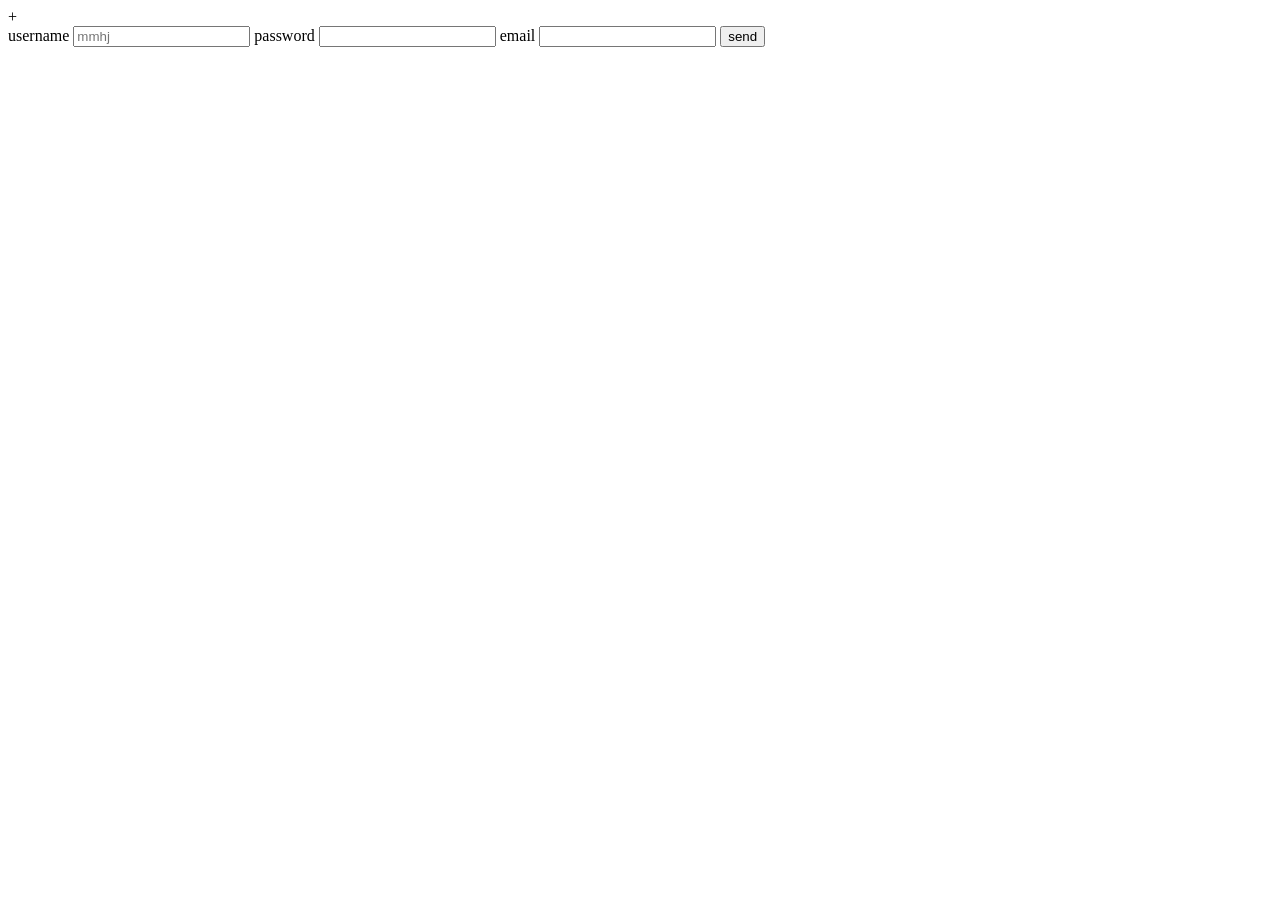
<file: index.html>
<!DOCTYPE html>
<html >
<head>
    +<meta charset="UTF-8">
    <meta name="description" content="works on web technology">
    <title>home wor</title>
</head>
<body>
    <!-- <h1 >how are you </h1> 
   <table border="2"></table>
    <thead>
        <tr><td>ahmed</td>
        <td>20</td></tr>
    </thead> -->
    <!-- <div>
        <h1>html</h1>
        <hr>
    <p><span>Lorem</span>
         ipsum dolor sit amet consectetur adipisicing elit. Tenetur dignissimos doloremque dolore quod, quia assumenda
        qui facilis praesentium? Incidunt quibusdam quasi veritatis quia! Exercitationem similique error voluptatibus
        minima, nemo vitae?</p> 
        <br>
        <span>good idea</span> -->
<!-- 
<header>
    <h1>logo</h1>
    <h2>web</h2>
    <nav>
        <ul> <li> link</li>
        <li> link</li>
        
        </ul>
        <aside>
            sider
        </aside>
        <section> contente</section>
        <footer>7798009-840-</footer>
    </nav>
</header> -->
<!-- 
    </div> -->
  <!-- <audio controls autoplay loop src="D:\web.mp3" type="audio/mp3"
  ></audio>
  
</body> -->
<form action="signin.php"> 
    <label for="">username</label>
    <input type="text" name="username" required placeholder="mmhj">
    <label for="">password</label>
    <input type="password" name="password" required>
    <label for="email">email</label>
    <input type="email" name="email" id="email">
    <input type="submit" value="send">
</form>
</html>
</file>
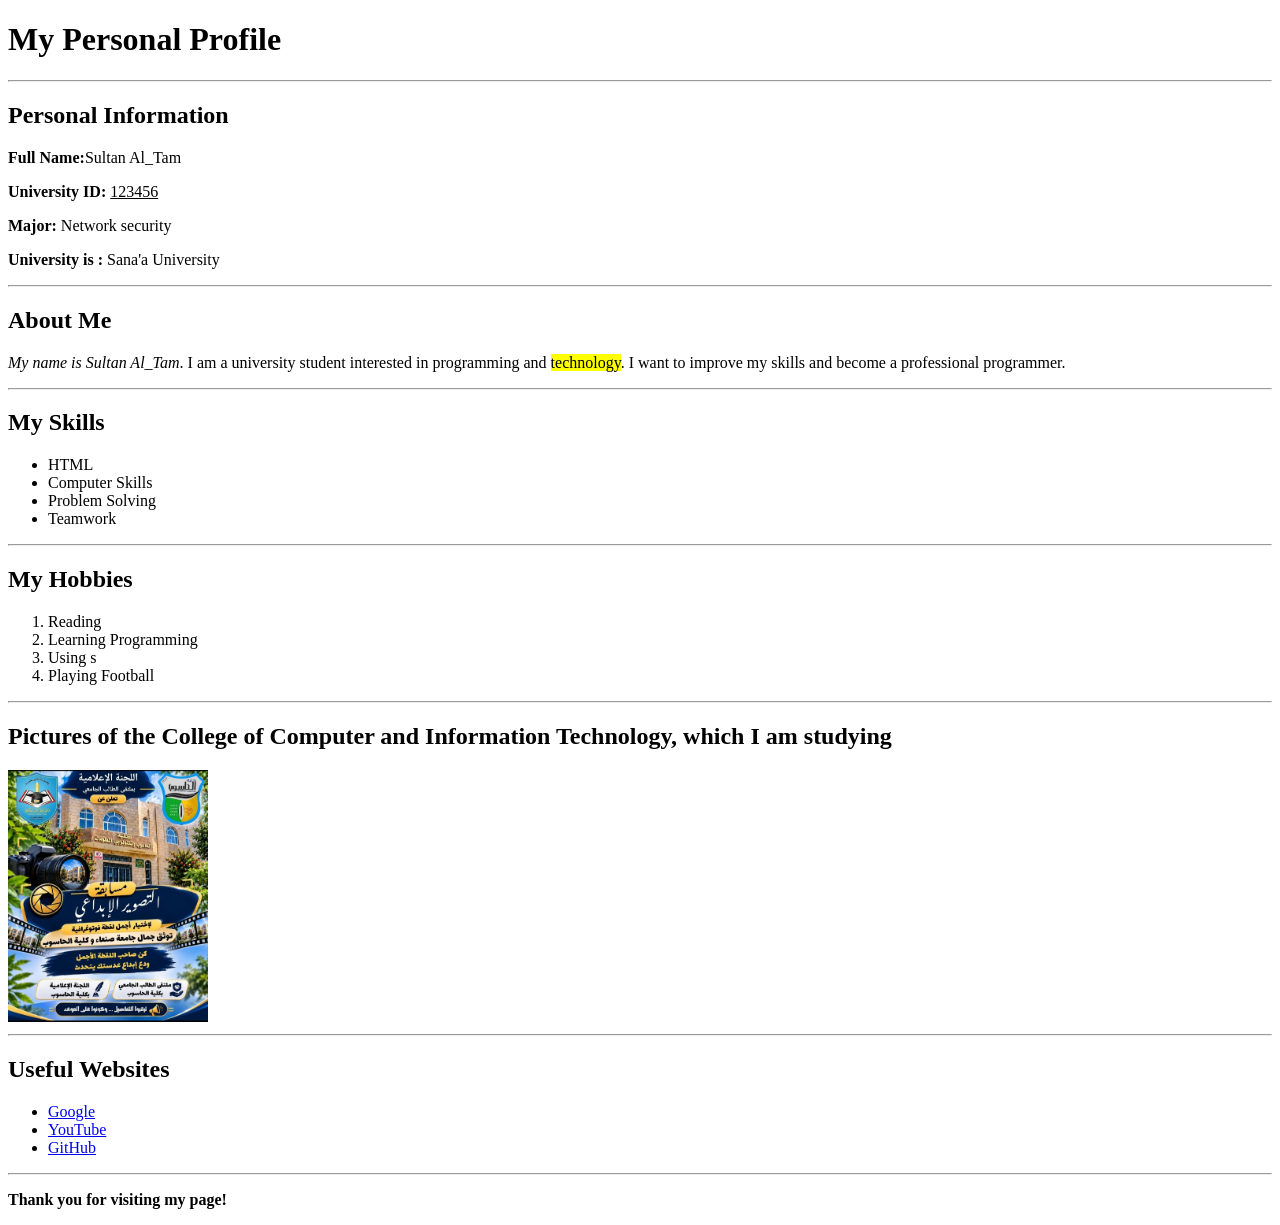
<file: Sultan_Al_Tam.html>
<!DOCTYPE html>
<html>

<head>
    <meta charset="UTF-8">
    <title>My Personal Profile</title>
</head>

<body>

    <h1>My Personal Profile</h1>

    <hr>

    <h2>Personal Information</h2>

    <p><strong>Full Name:</strong>Sultan Al_Tam</p>
    <p><strong>University ID:</strong> <ins>123456</ins></p>
    <p><strong>Major:</strong> Network security</p>
    <p><strong>University is :</strong> Sana'a University </p>

    <hr>

    <h2>About Me</h2>

    <p>
        <i> My name is Sultan Al_Tam</i>. I am a university student
        interested in programming and <mark>technology</mark>.
        I want to improve my skills and become
        a professional programmer.
    </p>

    <hr>

    <h2>My Skills</h2>

    <ul>
        <li>HTML</li>
        <li>Computer Skills</li>
        <li>Problem Solving</li>
        <li>Teamwork</li>
    </ul>

    <hr>

    <h2>My Hobbies</h2>

    <ol>
        <li>Reading</li>
        <li>Learning Programming</li>
        <li>Using <Computer></Computer>s</li>
        <li>Playing Football</li>
    </ol>

    <hr>

    <h2>Pictures of the College of Computer and Information Technology, which I am studying</h2>

    <img src="web.jpg" alt="My Personal Photo" width="200">

    <hr>

    <h2>Useful Websites</h2>

    <ul>
        <li>
            <a href="https://www.google.com">Google</a>
        </li>

        <li>
            <a href="https://www.youtube.com">YouTube</a>
        </li>

        <li>
            <a href="https://www.github.com">GitHub</a>
        </li>
    </ul>

    <hr>

    <p><strong>Thank you for visiting my page!</strong></p>

</body>

</html>
</file>
